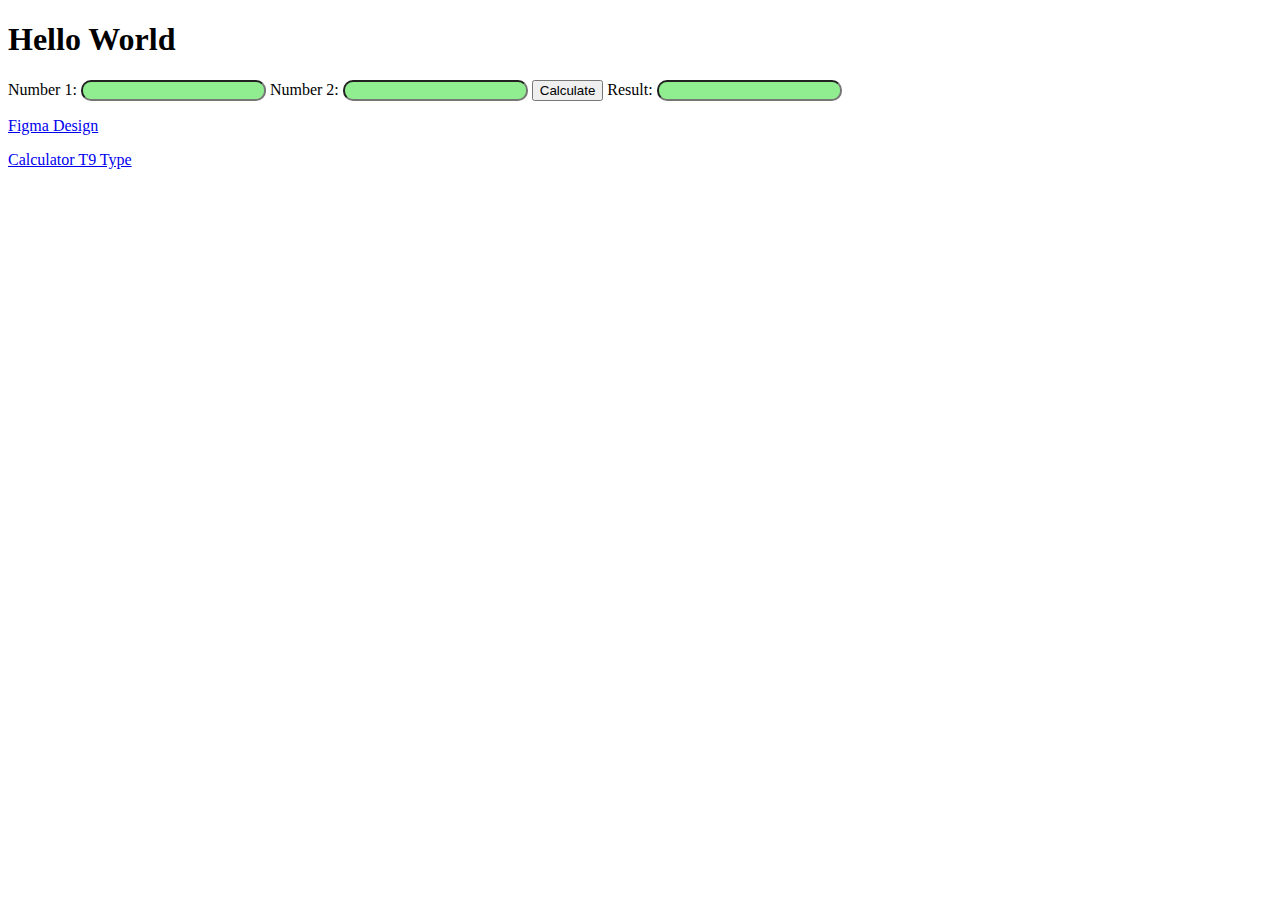
<file: index.html>
<!DOCTYPE html>
<html lang="en">
<head>
    <meta charset="UTF-8">
    <meta name="viewport" content="width=device-width, initial-scale=1.0">
    <title>Document</title>

    <link rel="stylesheet" href="index.css">
</head>
<body>
    <h1>Hello World</h1>

    <label for="num1">Number 1:</label>
    <input type="number" id="num1">

    <label for="num2">Number 2:</label>
    <input type="number" id="num2">

    <button onclick="calculate()">Calculate</button>
    
    <label for="result">Result:</label>
    <input type="number" id="result">

    <p><a href="https://www.figma.com/design/Dub9FBF58kzeIxeav3363c/Untitled?node-id=0-1&t=wxQo5Z8PGlpg5dnY-1">Figma Design</a></p>

    <a href="calculator.html">Calculator T9 Type</a>

    <script src="index.js"></script>
</body>
</html>
</file>
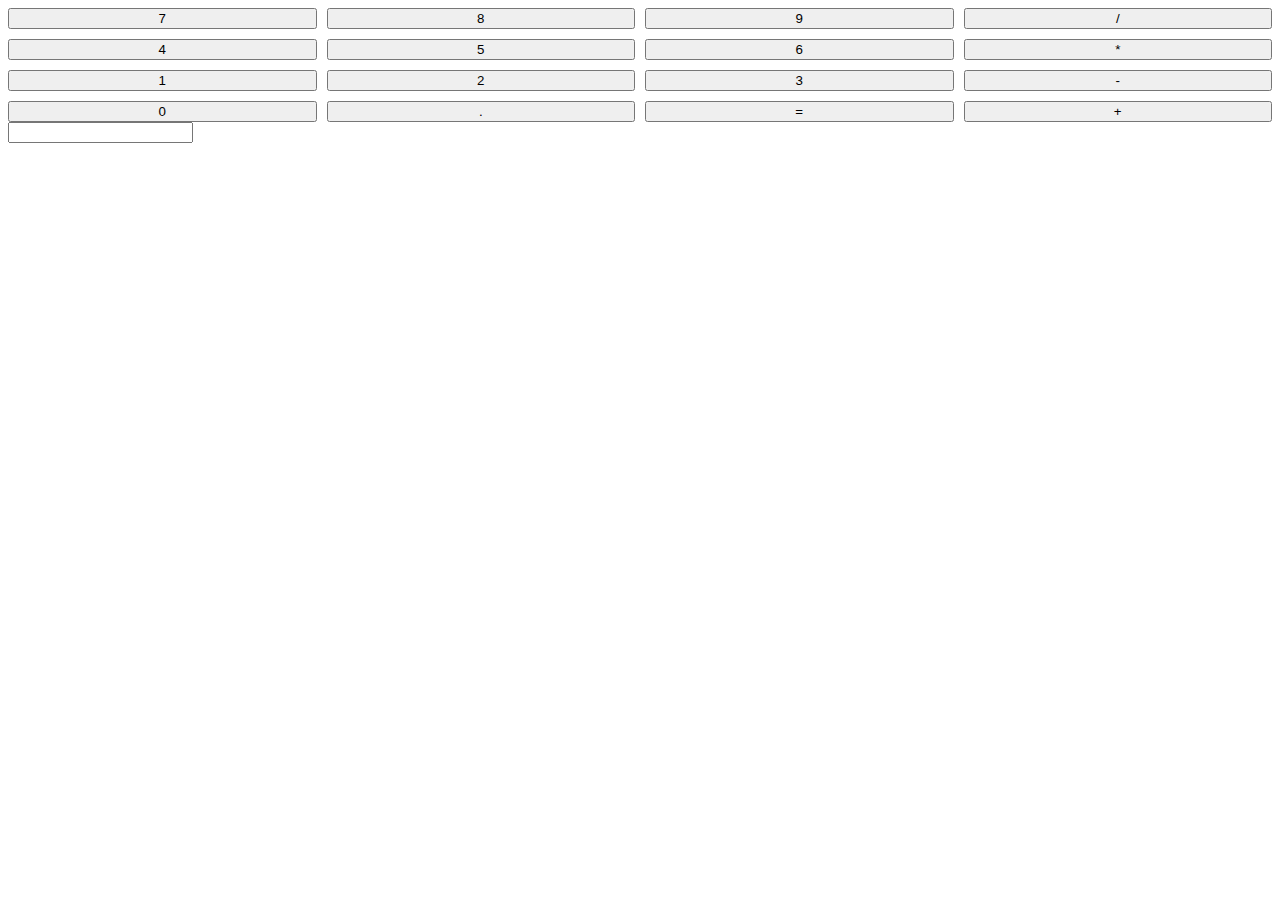
<file: calculator.html>
<!DOCTYPE html>
<html>
<head>
  <title>Numpad Calculator</title>
  <style>
    .container {
      display: grid;
      grid-template-columns: repeat(4, 1fr);
      grid-gap: 10px;
    }
  </style>
</head>
<body>
  <div class="container">
    <button onclick="appendNumber(7)">7</button>
    <button onclick="appendNumber(8)">8</button>
    <button onclick="appendNumber(9)">9</button>
    <button onclick="appendOperator('/')">/</button>

    <button onclick="appendNumber(4)">4</button>
    <button onclick="appendNumber(5)">5</button>
    <button onclick="appendNumber(6)">6</button>
    <button onclick="appendOperator('*')">*</button>

    <button onclick="appendNumber(1)">1</button>
    <button onclick="appendNumber(2)">2</button>
    <button onclick="appendNumber(3)">3</button>
    <button onclick="appendOperator('-')">-</button>

    <button onclick="appendNumber(0)">0</button>
    <button onclick="appendOperator('.')">.</button>
    <button onclick="calculate()">=</button>
    <button onclick="appendOperator('+')">+</button>
  </div>

  <input type="text" id="result" readonly>

  <script>
    let result = document.getElementById('result');
    let expression = '';

    function appendNumber(number) {
      expression += number;
      result.value = expression;
    }

    function appendOperator(operator) {
      expression += operator;
      result.value = expression;
    }

    function calculate() {
      try {
        let result = eval(expression);
        expression = result;
        result.value = result;
      } catch (error) {
        result.value = 'Error';
      }
    }
  </script>
</body>
</html>
</file>
<file: index.css>
input[type="number"] {
    border-radius: 10px;
    background-color: lightgreen;
}
</file>
